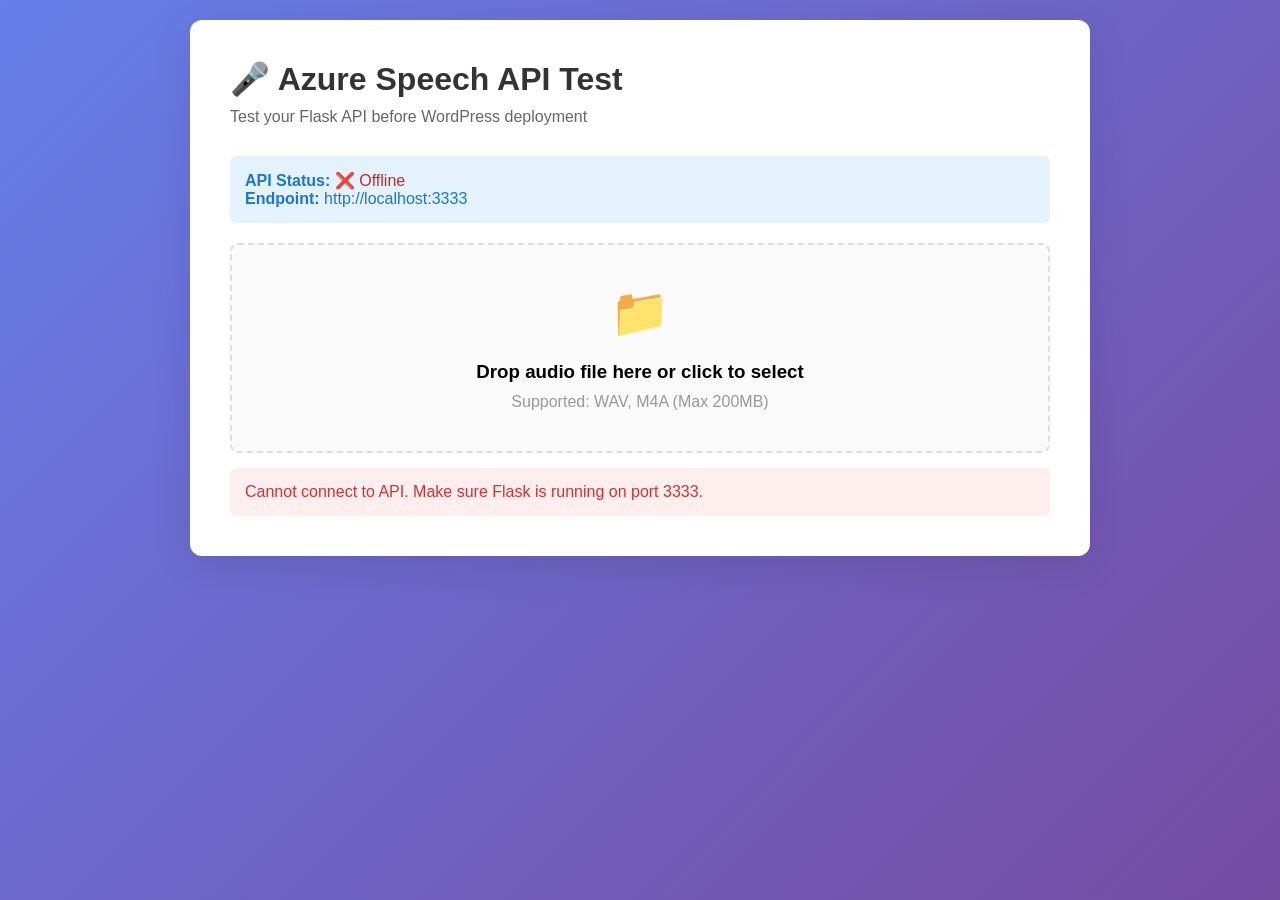
<file: api/test.html>
<!doctype html>
<html lang="en">
  <head>
    <meta charset="UTF-8" />
    <meta name="viewport" content="width=device-width, initial-scale=1.0" />
    <title>Azure Speech API Test</title>
    <style>
      * {
        margin: 0;
        padding: 0;
        box-sizing: border-box;
      }

      body {
        font-family: -apple-system, BlinkMacSystemFont, "Segoe UI", Roboto, Arial, sans-serif;
        background: linear-gradient(135deg, #667eea 0%, #764ba2 100%);
        min-height: 100vh;
        padding: 20px;
      }

      .container {
        max-width: 900px;
        margin: 0 auto;
      }

      .card {
        background: white;
        border-radius: 12px;
        box-shadow: 0 10px 40px rgba(0, 0, 0, 0.1);
        padding: 40px;
        margin-bottom: 20px;
      }

      h1 {
        color: #333;
        margin-bottom: 10px;
      }

      .subtitle {
        color: #666;
        margin-bottom: 30px;
      }

      .upload-area {
        border: 2px dashed #ddd;
        border-radius: 8px;
        padding: 40px;
        text-align: center;
        transition: all 0.3s;
        background: #fafafa;
        cursor: pointer;
      }

      .upload-area:hover,
      .upload-area.drag-over {
        border-color: #667eea;
        background: #f0f4ff;
      }

      .upload-icon {
        font-size: 48px;
        margin-bottom: 20px;
      }

      input[type="file"] {
        display: none;
      }

      button {
        background: #667eea;
        color: white;
        border: none;
        padding: 12px 30px;
        border-radius: 6px;
        font-size: 16px;
        cursor: pointer;
        transition: background 0.3s;
        margin-top: 20px;
      }

      button:hover {
        background: #5568d3;
      }

      button:disabled {
        background: #ccc;
        cursor: not-allowed;
      }

      .progress-section {
        margin-top: 20px;
        display: none;
      }

      .progress-bar {
        width: 100%;
        height: 8px;
        background: #f0f0f0;
        border-radius: 4px;
        overflow: hidden;
        margin-bottom: 10px;
      }

      .progress-fill {
        height: 100%;
        background: linear-gradient(90deg, #667eea, #764ba2);
        transition: width 0.3s;
        width: 0%;
      }

      .status {
        color: #666;
        font-size: 14px;
      }

      .progress-info {
        display: flex;
        justify-content: space-between;
        align-items: center;
        margin-top: 8px;
      }

      .progress-pct {
        color: #667eea;
        font-weight: 600;
        font-size: 14px;
        white-space: nowrap;
      }

      #stop-btn {
        background: #e53e3e;
        margin-top: 12px;
        width: 100%;
      }

      #stop-btn:hover {
        background: #c53030;
      }

      .transcription-section {
        display: none;
        margin-top: 30px;
      }

      .transcription-header {
        display: flex;
        justify-content: space-between;
        align-items: center;
        margin-bottom: 15px;
      }

      .transcription-header h2 {
        margin: 0;
      }

      .button-group {
        display: flex;
        gap: 10px;
      }

      .btn-small {
        padding: 8px 16px;
        font-size: 14px;
      }

      textarea {
        width: 100%;
        min-height: 400px;
        padding: 20px;
        border: 1px solid #ddd;
        border-radius: 8px;
        font-family: "Courier New", monospace;
        font-size: 14px;
        line-height: 1.6;
        resize: vertical;
      }

      .error {
        background: #fee;
        color: #c33;
        padding: 15px;
        border-radius: 6px;
        margin-top: 15px;
        display: none;
      }

      .info {
        background: #e3f2fd;
        color: #1976d2;
        padding: 15px;
        border-radius: 6px;
        margin-bottom: 20px;
      }

      .selected-file {
        margin-top: 20px;
        padding: 15px;
        background: #f0f4ff;
        border-radius: 6px;
        display: none;
      }
    </style>
  </head>
  <body>
    <div class="container">
      <div class="card">
        <h1>🎤 Azure Speech API Test</h1>
        <p class="subtitle">Test your Flask API before WordPress deployment</p>

        <div class="info">
          <strong>API Status:</strong> <span id="api-status">Checking...</span><br />
          <strong>Endpoint:</strong> <span id="api-endpoint">http://localhost:3333</span>
        </div>

        <div class="upload-area" id="upload-area">
          <div class="upload-icon">📁</div>
          <h3>Drop audio file here or click to select</h3>
          <p style="color: #999; margin-top: 10px">Supported: WAV, M4A (Max 200MB)</p>
          <input type="file" id="file-input" accept=".wav,.m4a" />
        </div>

        <div class="selected-file" id="selected-file"></div>

        <button id="upload-btn" style="display: none">Start Transcription</button>

        <div class="progress-section" id="progress-section">
          <div class="progress-bar">
            <div class="progress-fill" id="progress-fill"></div>
          </div>
          <div class="progress-info">
            <div class="status" id="status-text">Initializing...</div>
            <span class="progress-pct" id="progress-pct">0%</span>
          </div>
          <button id="stop-btn" style="display: none">⏹ Stop Transcription</button>
        </div>

        <div class="transcription-section" id="transcription-section">
          <div class="transcription-header">
            <h2>Transcription</h2>
            <div class="button-group">
              <button class="btn-small" id="copy-btn">📋 Copy</button>
              <button class="btn-small" id="download-btn" style="display: none">💾 Download</button>
            </div>
          </div>
          <textarea id="transcription-text" readonly></textarea>
        </div>

        <div class="error" id="error-section"></div>
      </div>
    </div>

    <script>
      const API_URL = "http://localhost:3333";
      let selectedFile = null;
      let currentJobId = null;
      let eventSource = null;
      let totalDuration = 0;

      // Check API health
      async function checkApiHealth() {
        try {
          const response = await fetch(`${API_URL}/api/health`);
          const data = await response.json();
          document.getElementById("api-status").textContent = data.status === "healthy" ? "✅ Online" : "❌ Offline";
          document.getElementById("api-status").style.color = data.status === "healthy" ? "#2e7d32" : "#c62828";
        } catch (error) {
          document.getElementById("api-status").textContent = "❌ Offline";
          document.getElementById("api-status").style.color = "#c62828";
          showError("Cannot connect to API. Make sure Flask is running on port 3333.");
        }
      }

      // File upload handling
      const uploadArea = document.getElementById("upload-area");
      const fileInput = document.getElementById("file-input");
      const uploadBtn = document.getElementById("upload-btn");
      const selectedFileDiv = document.getElementById("selected-file");

      uploadArea.addEventListener("click", () => fileInput.click());

      uploadArea.addEventListener("dragover", (e) => {
        e.preventDefault();
        uploadArea.classList.add("drag-over");
      });

      uploadArea.addEventListener("dragleave", () => {
        uploadArea.classList.remove("drag-over");
      });

      uploadArea.addEventListener("drop", (e) => {
        e.preventDefault();
        uploadArea.classList.remove("drag-over");
        if (e.dataTransfer.files.length > 0) {
          handleFileSelect(e.dataTransfer.files[0]);
        }
      });

      fileInput.addEventListener("change", (e) => {
        if (e.target.files.length > 0) {
          handleFileSelect(e.target.files[0]);
        }
      });

      function handleFileSelect(file) {
        const validTypes = ["audio/wav", "audio/x-wav", "audio/m4a", "audio/x-m4a"];
        const fileExt = file.name.split(".").pop().toLowerCase();

        if (!validTypes.includes(file.type) && fileExt !== "wav" && fileExt !== "m4a") {
          showError("Invalid file type. Please select WAV or M4A file.");
          return;
        }

        if (file.size > 200 * 1024 * 1024) {
          showError("File too large. Maximum size is 200MB.");
          return;
        }

        selectedFile = file;
        selectedFileDiv.innerHTML = `<strong>${file.name}</strong> (${formatFileSize(file.size)})`;
        selectedFileDiv.style.display = "block";
        uploadBtn.style.display = "inline-block";
        hideError();
      }

      uploadBtn.addEventListener("click", startTranscription);

      async function startTranscription() {
        if (!selectedFile) return;

        uploadBtn.disabled = true;
        totalDuration = 0;
        document.getElementById("download-btn").style.display = "none";
        document.getElementById("progress-section").style.display = "block";
        updateStatus("Uploading...", 10);

        const formData = new FormData();
        formData.append("file", selectedFile);

        try {
          const response = await fetch(`${API_URL}/api/upload`, {
            method: "POST",
            body: formData,
          });

          if (!response.ok) {
            throw new Error("Upload failed");
          }

          const data = await response.json();
          currentJobId = data.job_id;
          updateStatus("Processing...", 20);
          startStreaming(currentJobId);
        } catch (error) {
          showError("Upload failed: " + error.message);
          uploadBtn.disabled = false;
        }
      }

      function startStreaming(jobId) {
        updateStatus("Streaming transcription...", 25);
        document.getElementById("transcription-section").style.display = "block";
        document.getElementById("transcription-text").value = "";
        const stopBtn = document.getElementById("stop-btn");
        stopBtn.style.display = "block";
        stopBtn.disabled = false;
        stopBtn.textContent = "⏹ Stop Transcription";

        const streamUrl = `${API_URL}/api/stream/${jobId}`;
        eventSource = new EventSource(streamUrl);

        eventSource.onmessage = function (event) {
          const data = JSON.parse(event.data);
          handleStreamEvent(data);
        };

        eventSource.onerror = function () {
          if (eventSource.readyState === EventSource.CLOSED) {
            console.log("Stream closed");
          } else {
            showError("Connection lost. Please try again.");
          }
          eventSource.close();
        };
      }

      function handleStreamEvent(event) {
        switch (event.type) {
          case "connected":
            console.log("Connected to stream");
            break;

          case "started":
            totalDuration = event.duration;
            updateStatus("Transcription started...", 30);
            break;

          case "segment":
            appendTranscription(event.timestamp, event.text);
            const pct = totalDuration > 0 ? 30 + (event.offset / totalDuration) * 65 : 50;
            updateProgress(Math.min(pct, 95));
            break;

          case "completed":
            updateStatus("✅ Completed!", 100);
            document.getElementById("stop-btn").style.display = "none";
            document.getElementById("download-btn").style.display = "inline-block";
            uploadBtn.disabled = false;
            if (eventSource) {
              eventSource.close();
            }
            break;

          case "stopped":
            updateStatus("⏸ Stopped — partial transcript available", 100);
            document.getElementById("stop-btn").style.display = "none";
            if (event.has_content) {
              document.getElementById("download-btn").style.display = "inline-block";
            }
            uploadBtn.disabled = false;
            if (eventSource) {
              eventSource.close();
            }
            break;

          case "error":
            showError("Transcription error: " + (event.message || "Unknown error"));
            document.getElementById("stop-btn").style.display = "none";
            uploadBtn.disabled = false;
            if (eventSource) {
              eventSource.close();
            }
            break;
        }
      }

      function appendTranscription(timestamp, text) {
        const textarea = document.getElementById("transcription-text");
        textarea.value += `${timestamp}\n${text}\n\n`;
        textarea.scrollTop = textarea.scrollHeight;
      }

      // Copy to clipboard
      document.getElementById("copy-btn").addEventListener("click", () => {
        const text = document.getElementById("transcription-text").value;
        navigator.clipboard.writeText(text).then(() => {
          const btn = document.getElementById("copy-btn");
          const originalText = btn.textContent;
          btn.textContent = "✅ Copied!";
          setTimeout(() => {
            btn.textContent = originalText;
          }, 2000);
        });
      });

      // Stop transcription
      document.getElementById("stop-btn").addEventListener("click", async () => {
        if (!currentJobId) return;
        const btn = document.getElementById("stop-btn");
        btn.disabled = true;
        btn.textContent = "Stopping...";
        try {
          await fetch(`${API_URL}/api/stop/${currentJobId}`, { method: "POST" });
        } catch (e) {
          btn.disabled = false;
          btn.textContent = "⏹ Stop Transcription";
        }
      });

      // Download transcript
      document.getElementById("download-btn").addEventListener("click", () => {
        if (currentJobId) {
          window.location.href = `${API_URL}/api/download/${currentJobId}`;
        }
      });

      // Helper functions
      function updateStatus(message, progress) {
        document.getElementById("status-text").textContent = message;
        if (progress !== undefined) {
          updateProgress(progress);
        }
      }

      function updateProgress(percent) {
        document.getElementById("progress-fill").style.width = percent + "%";
        document.getElementById("progress-pct").textContent = Math.round(percent) + "%";
      }

      function showError(message) {
        const errorDiv = document.getElementById("error-section");
        errorDiv.textContent = message;
        errorDiv.style.display = "block";
      }

      function hideError() {
        document.getElementById("error-section").style.display = "none";
      }

      function formatFileSize(bytes) {
        if (bytes === 0) return "0 Bytes";
        const k = 1024;
        const sizes = ["Bytes", "KB", "MB", "GB"];
        const i = Math.floor(Math.log(bytes) / Math.log(k));
        return Math.round((bytes / Math.pow(k, i)) * 100) / 100 + " " + sizes[i];
      }

      // Initialize
      checkApiHealth();
      setInterval(checkApiHealth, 30000); // Check every 30 seconds
    </script>
  </body>
</html>
</file>
